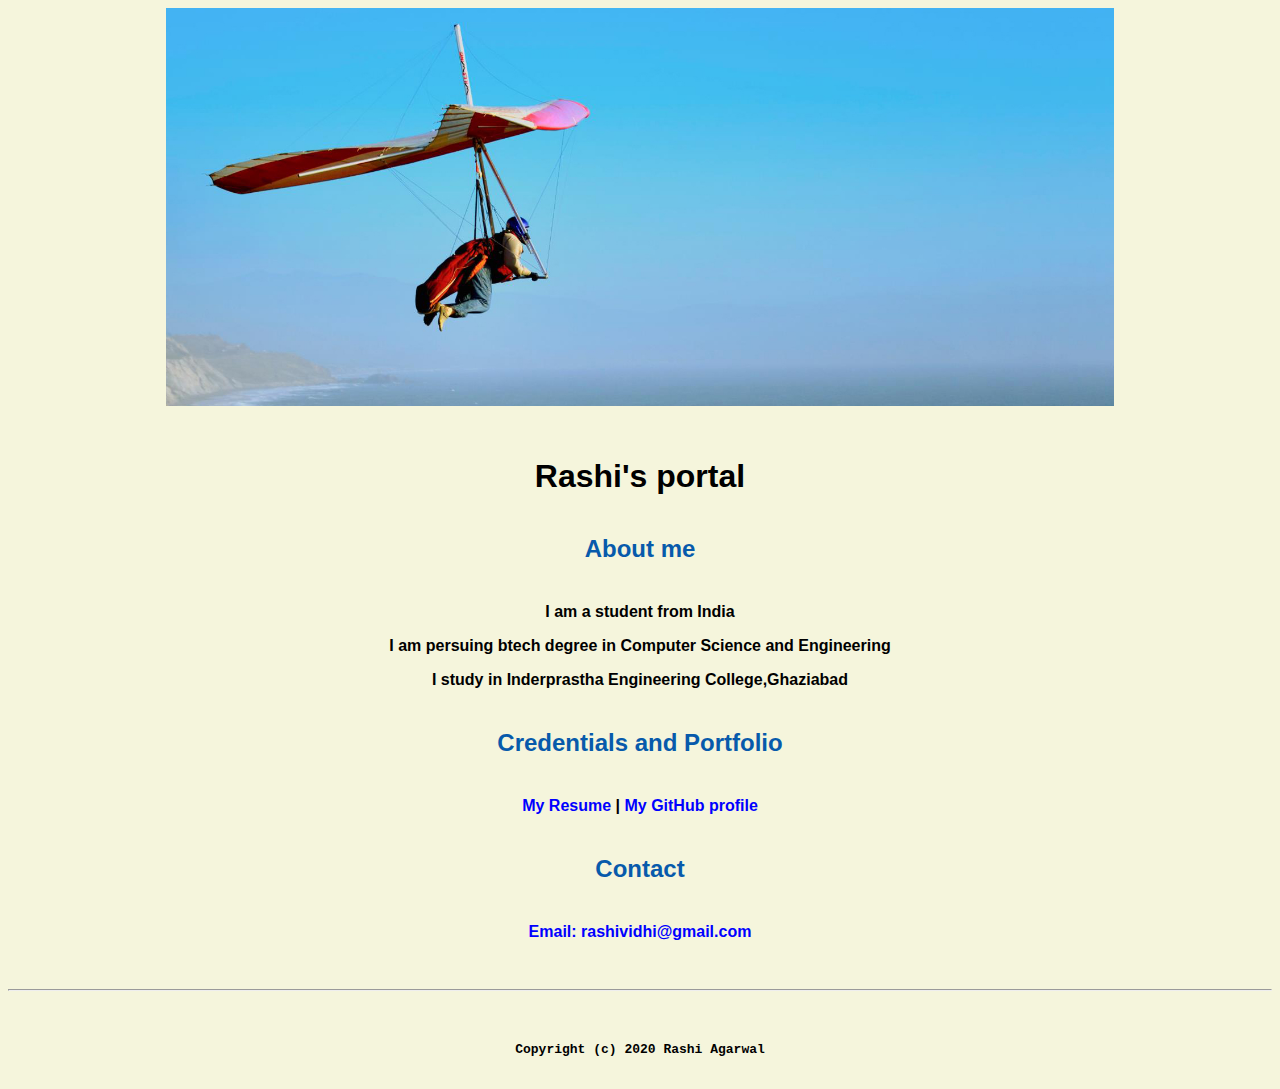
<file: index.html>
<!doctype html>

<!-- this is a comment for human! -->

<html lang="en">

  <header>
    <title>Rashi Agarwal</title>
    <link rel="stylesheet" href="css/master.css">
    <link rel="FaviconIcon" href="favicon.ico" type="image/x-icon">
    <link rel="shortcut" href="favicon.ico" type="image/x-icon">
    <meta name="viewport" content="width=device-width, initial-scale=1, shrink-to-fit=no">
    <meta name="name" content="Rashi Agarwal,s Portal">
    <meta name="robots" context="noindex,nofollow">
  </header>

  <body bgcolor="#24292E">
    <img src="images/banner.jpg" width="75%" alt="banner">
    <h1><center> <strong>Rashi's portal<strong></center></h1>
    <h2>About me</h2>
    <p>I am a student from India</p>
    <p>I am persuing btech degree in Computer Science and Engineering </p>
  <p>I study in Inderprastha Engineering College,Ghaziabad</p>
  <h2>Credentials and Portfolio</h2>

  <p><a href ="resume.html">My Resume</a> |<a href="https://github.com/Rashi-Agarwal1611"> My GitHub profile</a></p>
  <h2>Contact</h2>

  <p><a href="mailto:rashividhi@gmail.com">Email: rashividhi@gmail.com</a></p>
  </body>

  <footer>
    <hr>
    <code>Copyright (c) 2020 Rashi Agarwal</code>
  </footer>


</html>
</file>
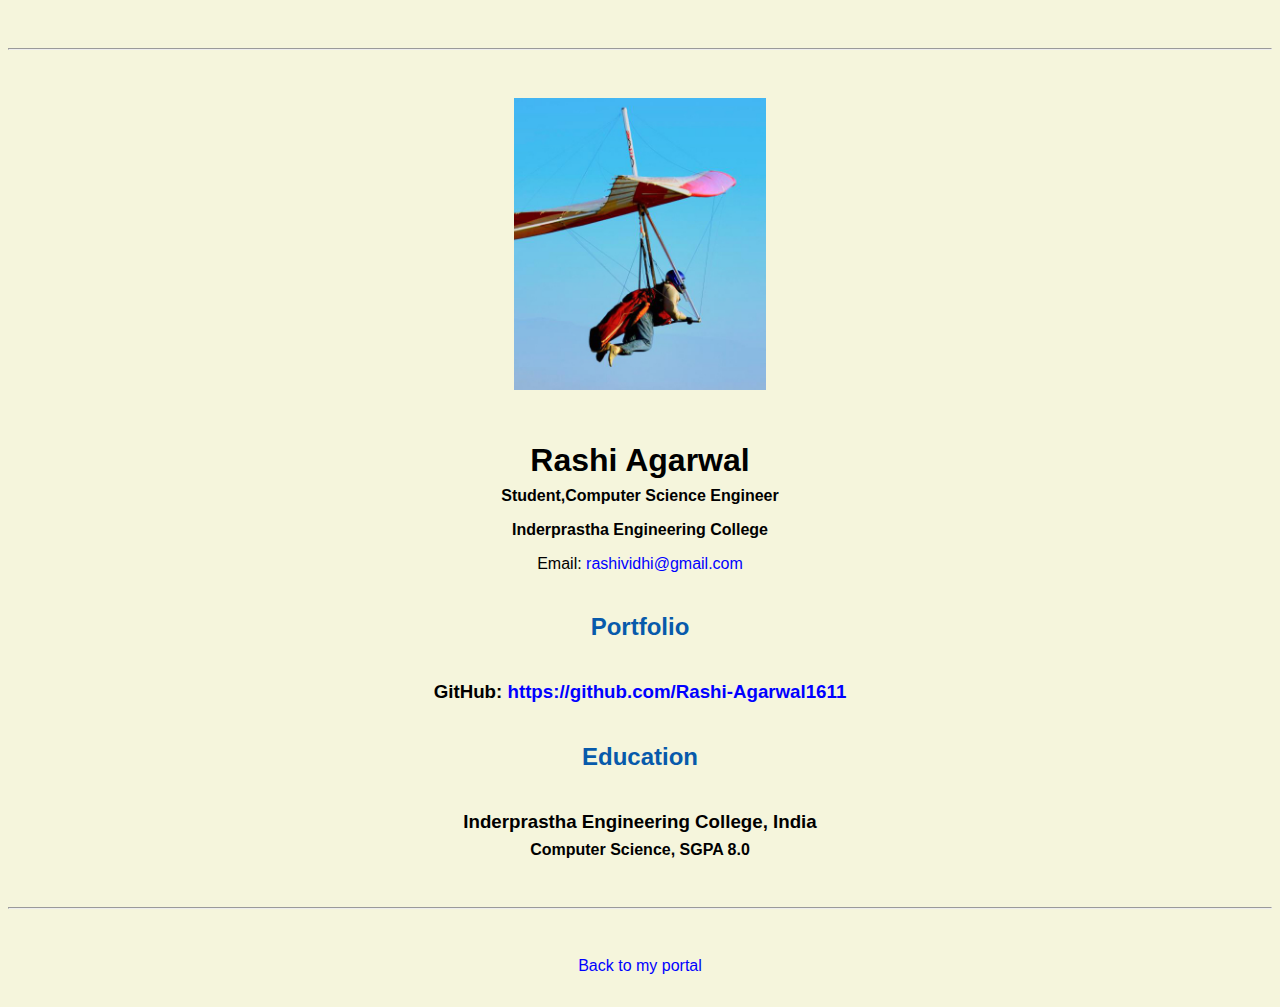
<file: resume.html>
<!doctype html>

<!-- this is a comment for human! -->

<html lang="en">

  <header>
    <title>Rashi Agarwal's Resume</title>
    <link rel="stylesheet" href="css/master.css">
    <link rel="FaviconIcon" href="favicon.ico" type="image/x-icon">
    <link rel="shortcut" href="favicon.ico" type="image/x-icon">
    <meta name="viewport" content="width=device-width, initial-scale=1, shrink-to-fit=no">
    <meta name="name" content="Rashi Agarwal,s Portal">
    <meta name="robots" context="noindex,nofollow">
  </header>

  <body>
    <hr>

    <img src="images/headshot.jpg" alt="Harrison Kong's headshot" width="20%">

    <h1><strong>Rashi Agarwal</strong></h1>
    <h4>Student,Computer Science Engineer</h4>
    <h4>Inderprastha Engineering College</h4>

    <p>Email: <a href="mailto:rashividhi@gmail.com" target="_blank">rashividhi@gmail.com</a></p>
    <!-- don't post physical address, personal phone number or other personal information on the web! -->

    <h2>Portfolio</h2>
      <h3>GitHub: <a href="https://github.com/Rashi-Agarwal1611" target="_blank">https://github.com/Rashi-Agarwal1611</a></h3>

    <h2>Education</h2>

    <h3>Inderprastha Engineering College, India</h3>
    <h4>Computer Science, SGPA 8.0</h4>

    
  </body>

  <footer>
  <hr>
  <p><a href="index.html">Back to my portal</a><p>
  </footer>

</html>
</file>
<file: css/master.css>
/* Cascading stylesheet for the website */

/* Text inside these asterisks and slashes are comments for human */

  a {
    color: blue;  /* set the text color to blue here */
    text-decoration: none; /* This means we do not want hyperlinks to be underlined */
  }

  a:hover {
    color: red;/* set the text color to red here */
    text-decoration: none; /* This means we do not want hyperlinks to be underlined */
  }

  body {
    background-color: beige;/* set the background color here */
    color: black;/* set the text color to black here */
    font-family: Arial,Helvetica,sans-serif;/* set the font here */
    text-align: center;/* set the text alignment here */
   }

  footer {
    margin-top: 2rem;
    margin-bottom: 2rem;
  }

  h1 {
    margin-bottom: 0.5rem;
    margin-top: 3rem;
   }

  h2 {
    color: #075AAB;
    margin-bottom: 2.5rem;
    margin-top: 2.5rem;/* set the text color of to #075AAB here */
    /* set both the bottom margin and top margin to 2.5rem here */
   }

  h3 {
    margin-bottom: 0;
    margin-top: 2rem;
  }

  h4 {
    margin-bottom: 1rem;
    margin-top: 0.5rem;
  }

  h5 {
    margin-top: 0.5rem;
  }

  hr {
    margin-bottom: 3rem;
    margin-top: 3rem;
  }

  /* this controls how the bullet points in the resume page looks */
  ul {
    display: table;
    margin: 0 auto;
    text-align: left;
  }
</file>
